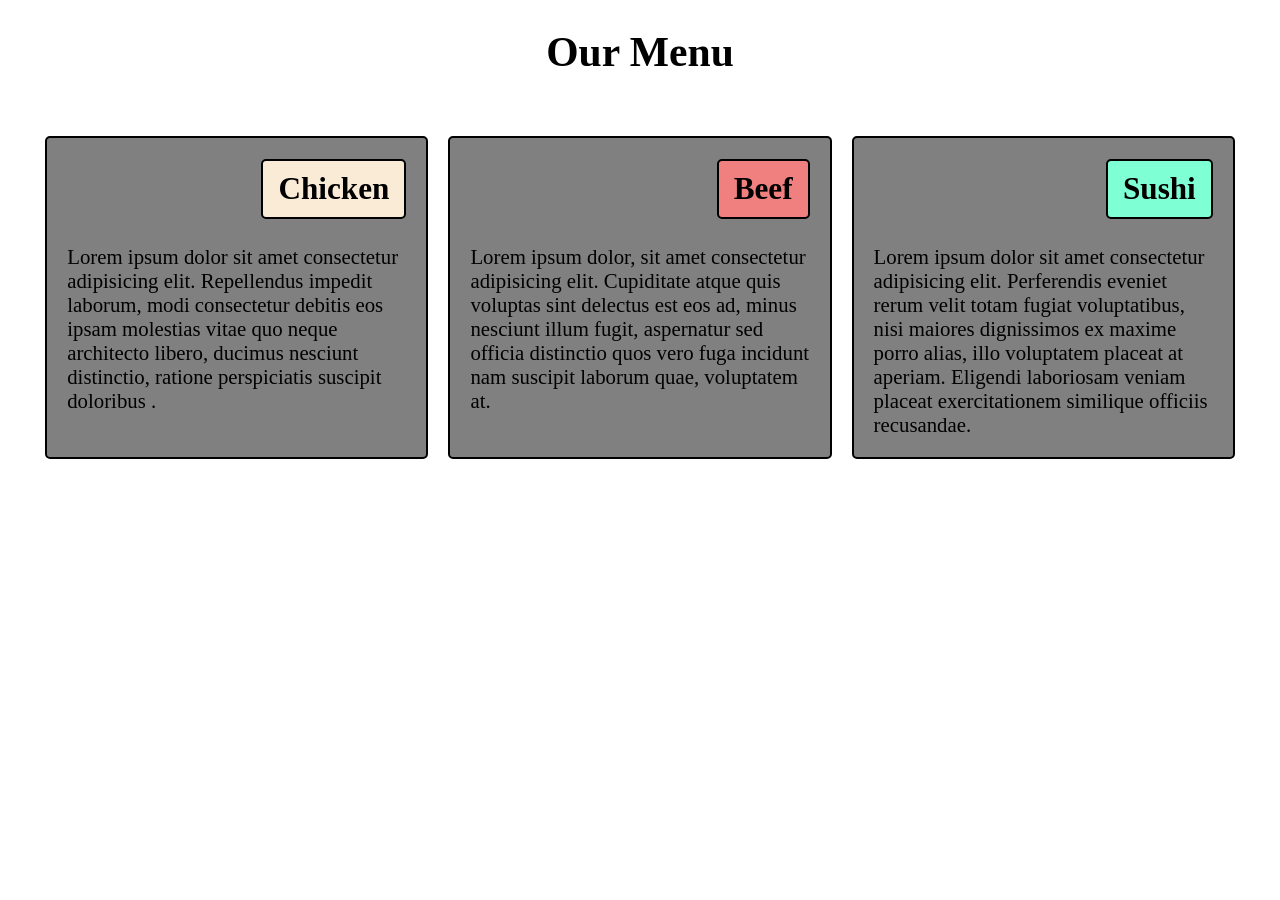
<file: module-2/index.html>
<!DOCTYPE html>
<html lang="en">
  <head>
    <meta charset="UTF-8" />
    <meta name="viewport" content="width=device-width, initial-scale=1.0" />
    <title>Document</title>
    <link rel="stylesheet" href="style.css" />
  </head>
  <body>
    <header class=".container">
      <h1 class="heading">Our Menu</h1>
      <div class="menus flex">
        <div class="menu">
          <div class="menu-items">
            <div class="h"><h2 class="sub-heading" id="sh1">Chicken</h2></div>
            <p>
              Lorem ipsum dolor sit amet consectetur adipisicing elit.
              Repellendus impedit laborum, modi consectetur debitis eos ipsam
              molestias vitae quo neque architecto libero, ducimus nesciunt
              distinctio, ratione perspiciatis suscipit doloribus .
            </p>
          </div>
        </div>
        <div class="menu">
          <div class="menu-items">
            <div class="h"><h2 class="sub-heading" id="sh2">Beef</h2></div>
            <p>
              Lorem ipsum dolor, sit amet consectetur adipisicing elit.
              Cupiditate atque quis voluptas sint delectus est eos ad, minus
              nesciunt illum fugit, aspernatur sed officia distinctio quos vero
              fuga incidunt nam suscipit laborum quae, voluptatem at.
            </p>
          </div>
        </div>
        <div class="menu">
          <div class="menu-items">
            <div class="h"><h2 class="sub-heading" id="sh3">Sushi</h2></div>
            <p>
              Lorem ipsum dolor sit amet consectetur adipisicing elit.
              Perferendis eveniet rerum velit totam fugiat voluptatibus, nisi
              maiores dignissimos ex maxime porro alias, illo voluptatem placeat
              at aperiam. Eligendi laboriosam veniam placeat exercitationem
              similique officiis recusandae.
            </p>
          </div>
        </div>
      </div>
    </header>
  </body>
</html>
</file>
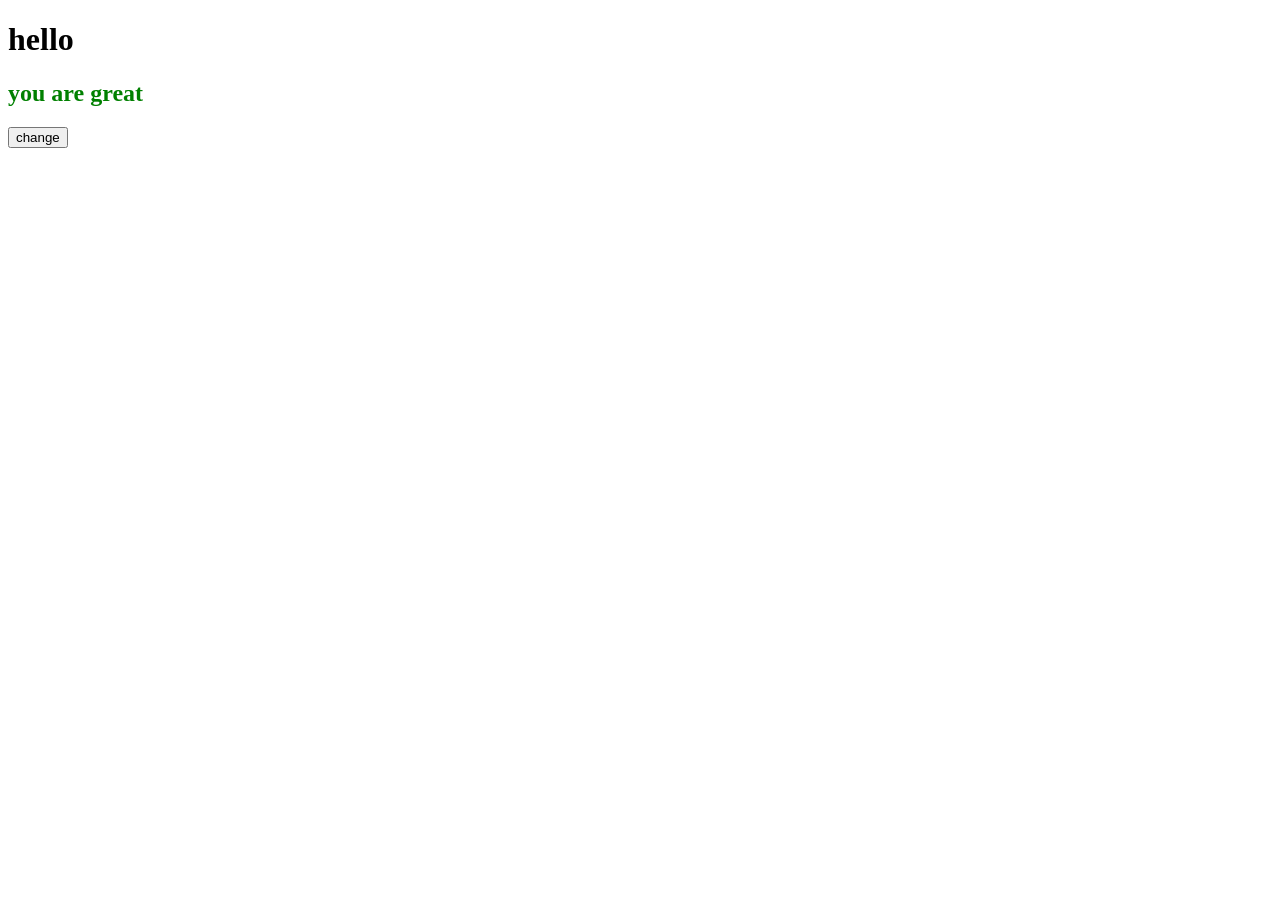
<file: site/index.html>
<!DOCTYPE html>
<html lang="en">
<head>
    <meta charset="UTF-8">
    <meta name="viewport" content="width=device-width, initial-scale=1.0">
    <title>Document</title>
</head>
<body>

   <h1>hello</h1> 
   <h2 style="color: green;">you are great</h2>
   <button>change</button>
   <script>
    document.addEventListener('DOMContentLoaded', ()=>{
        document.querySelector('button').onclick= ()=>{
            document.querySelector('h2').style.color = 'red'
        }
        
       
    }

    )
   </script>
</body>
</html>
</file>
<file: module-2/style.css>
body{
    font-size: 1.3rem;
}
h1{
    text-align: center;
}
.flex{
    display: flex;
}
.conatiner{
    max-width: 1250px;
}
.menu{
    border: 2px solid black;
    border-radius: 5px;
    
    width: 30%;
    background-color: gray;
}
.menus{
    gap: 20px;
    justify-content: center;
    margin-top: 60px;
    
    
}

.sub-heading{
    float: right;
    clear: left;
    display: block;
    margin-left: 90%;
    margin-top: 0%;
    border: 2px solid black;
    border-radius: 5px;
    padding: 10px 15px;
   
    right: 0%;
    top:0%;
}

.menu-items{
    margin-top: 0%;
    margin-bottom: 20px;
    margin-left: 20px;
    margin-right: 20px;
}

#sh1{
    background-color:antiquewhite ;
}
#sh2{
    background-color: lightcoral;

}
#sh3{
    background-color: aquamarine;
}
</file>
